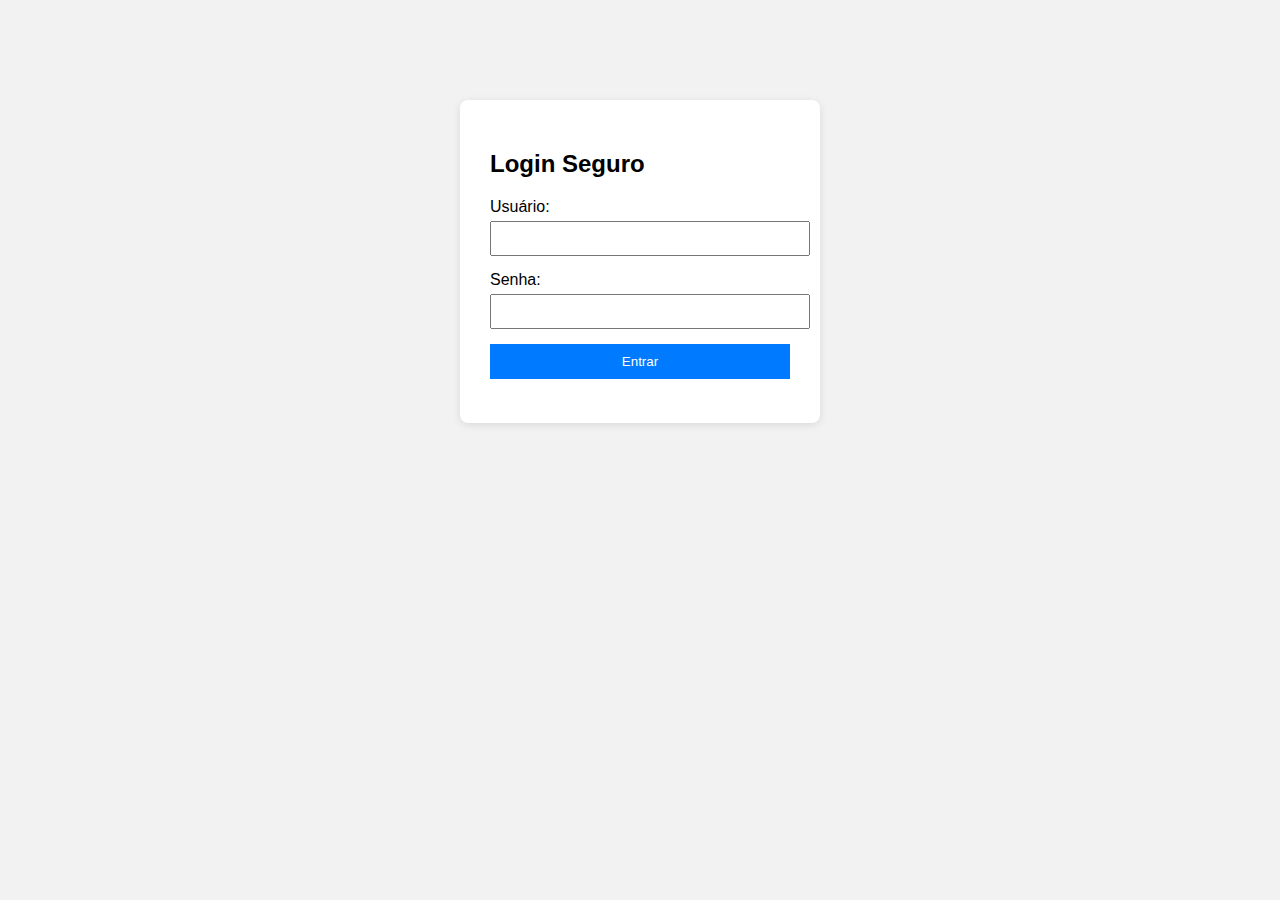
<file: index.html>
<!DOCTYPE html>
<html lang="pt-BR">
<head>
  <meta charset="UTF-8" />
  <meta name="viewport" content="width=device-width, initial-scale=1.0"/>
  <title>Login Seguro - Blog</title>

  <style>
    body {
      font-family: Arial, sans-serif;
      background: #f2f2f2;
    }

    .login-container {
      width: 300px;
      margin: 100px auto;
      padding: 30px;
      background: #fff;
      border-radius: 8px;
      box-shadow: 0 2px 8px rgba(0,0,0,0.1);
    }

    input[type="text"],
    input[type="password"] {
      width: 100%;
      padding: 8px;
      margin-top: 5px;
      margin-bottom: 15px;
    }

    button {
      width: 100%;
      padding: 10px;
      background: #007bff;
      color: white;
      border: none;
      cursor: pointer;
    }

    button:hover {
      background: #0056b3;
    }

    #error-message {
      color: red;
      font-size: 0.9em;
    }
  </style>
</head>
<body>
<div class="login-container">
  <h2>Login Seguro</h2>
  <form id="loginForm">
    <label for="username">Usuário:</label>
    <input type="text" id="username" name="username" required />

    <label for="password">Senha:</label>
    <input type="password" id="password" name="password" required />

    <button type="button" id="loginButton">Entrar</button>
  </form>
  <p id="error-message"></p>
</div>

<script>
  document.addEventListener("DOMContentLoaded", () => {
    document.getElementById('loginButton').addEventListener('click', async () => {
      const username = document.getElementById('username').value.trim();
      const password = document.getElementById('password').value;

      console.log("Tentando login com:", username, password);

      try {
        const response = await fetch('/login', {
          method: 'POST',
          headers: { 'Content-Type': 'application/json' },
          body: JSON.stringify({ username, password })
        });

        console.log("Requisição enviada, aguardando resposta...");

        const result = await response.json();
        console.log("Resposta do backend:", result);

        if (result.success) {
          switch (result.role) {
            case "ROLE_MATEMATICA":
              console.log("Redirecionando para blog-matematica.html");
              window.location.href = "blog-matematica.html";
              break;
            case "ROLE_BIOLOGIA":
              console.log("Redirecionando para blog-biologia.html");
              window.location.href = "blog-biologia.html";
              break;
            default:
              document.getElementById('error-message').textContent =
                "Papel de usuário não reconhecido: " + result.role;
          }
        } else {
          document.getElementById('error-message').textContent = result.message || "Credenciais inválidas.";
        }
      } catch (error) {
        document.getElementById('error-message').textContent = "Erro ao conectar com o servidor.";
        console.error(error);
      }
    });
  });
</script>

</body>
</html>
</file>
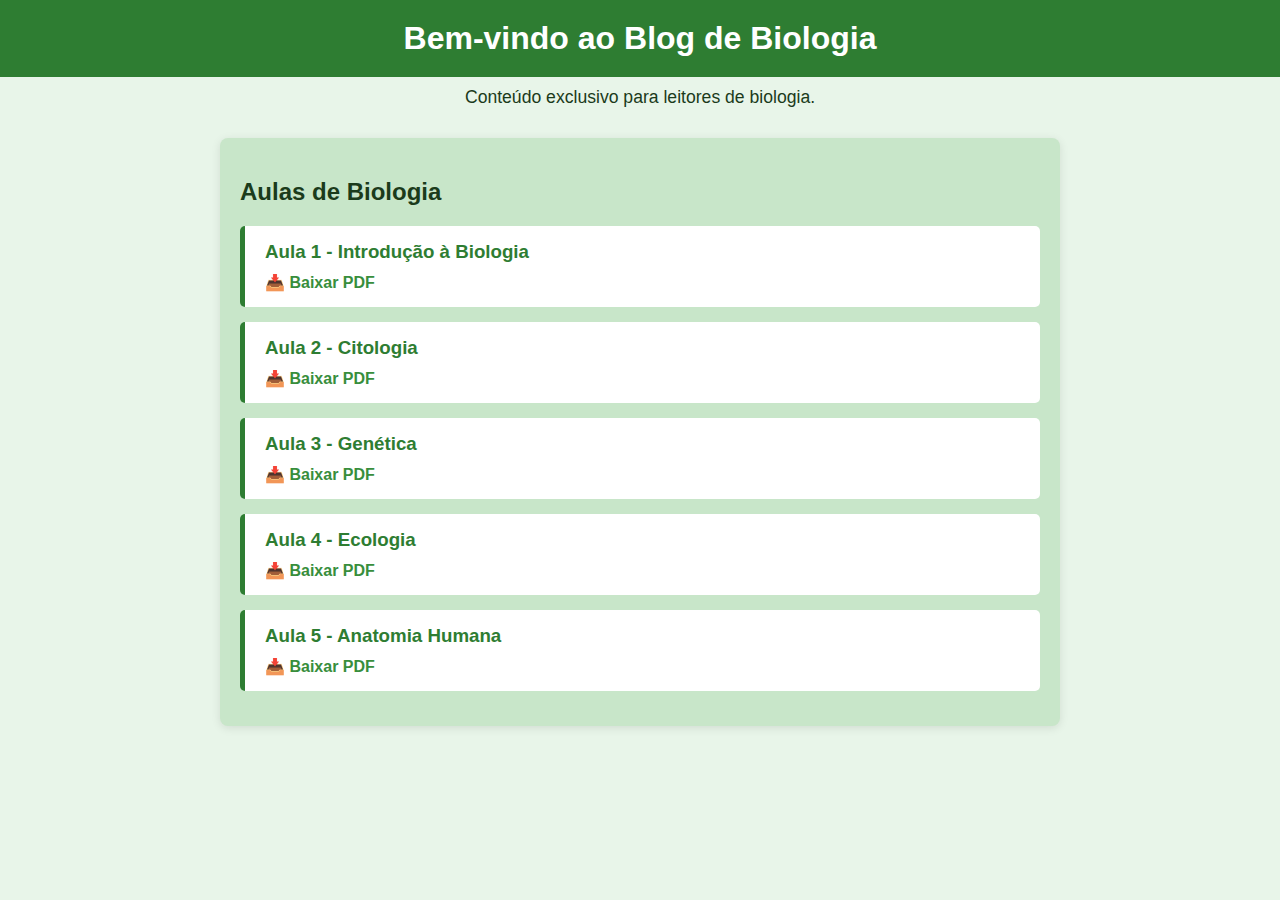
<file: blog-biologia.html>
<!DOCTYPE html>
<html lang="pt-BR">
<head>
  <meta charset="UTF-8">
  <title>Blog de Biologia</title>
  <style>
    body {
      font-family: Arial, sans-serif;
      background: #e8f5e9;
      color: #1b3b1b;
      margin: 0;
      padding: 0;
    }

    h1 {
      text-align: center;
      padding: 20px 0;
      background-color: #2e7d32;
      color: #fff;
      margin: 0;
    }

    p {
      text-align: center;
      font-size: 1.1em;
      margin: 10px 0 30px 0;
    }

    .aulas {
      width: 90%;
      max-width: 800px;
      margin: 0 auto 50px auto;
      padding: 20px;
      background: #c8e6c9;
      border-radius: 8px;
      box-shadow: 0 2px 10px rgba(0,0,0,0.1);
    }

    .aula {
      background: #ffffff;
      padding: 15px 20px;
      margin-bottom: 15px;
      border-left: 5px solid #2e7d32;
      border-radius: 5px;
    }

    .aula h3 {
      margin: 0 0 10px 0;
      color: #2e7d32;
    }

    .aula a {
      text-decoration: none;
      color: #388e3c;
      font-weight: bold;
    }

    .aula a:hover {
      color: #1b5e20;
    }
  </style>
</head>
<body>
<h1>Bem-vindo ao Blog de Biologia</h1>
<p>Conteúdo exclusivo para leitores de biologia.</p>

<section class="aulas">
  <h2>Aulas de Biologia</h2>

  <div class="aula">
    <h3>Aula 1 - Introdução à Biologia</h3>
    <a href="pdfs/Introducao_Biologia.pdf" download>📥 Baixar PDF</a>
  </div>

  <div class="aula">
    <h3>Aula 2 - Citologia</h3>
    <a href="pdfs/Citologia.pdf" download>📥 Baixar PDF</a>
  </div>

  <div class="aula">
    <h3>Aula 3 - Genética</h3>
    <a href="pdfs/Genetica.pdf" download>📥 Baixar PDF</a>
  </div>

  <div class="aula">
    <h3>Aula 4 - Ecologia</h3>
    <a href="pdfs/Ecologia.pdf" download>📥 Baixar PDF</a>
  </div>

  <div class="aula">
    <h3>Aula 5 - Anatomia Humana</h3>
    <a href="pdfs/Anatomia_Humana.pdf" download>📥 Baixar PDF</a>
  </div>
</section>
</body>
</html>
</file>
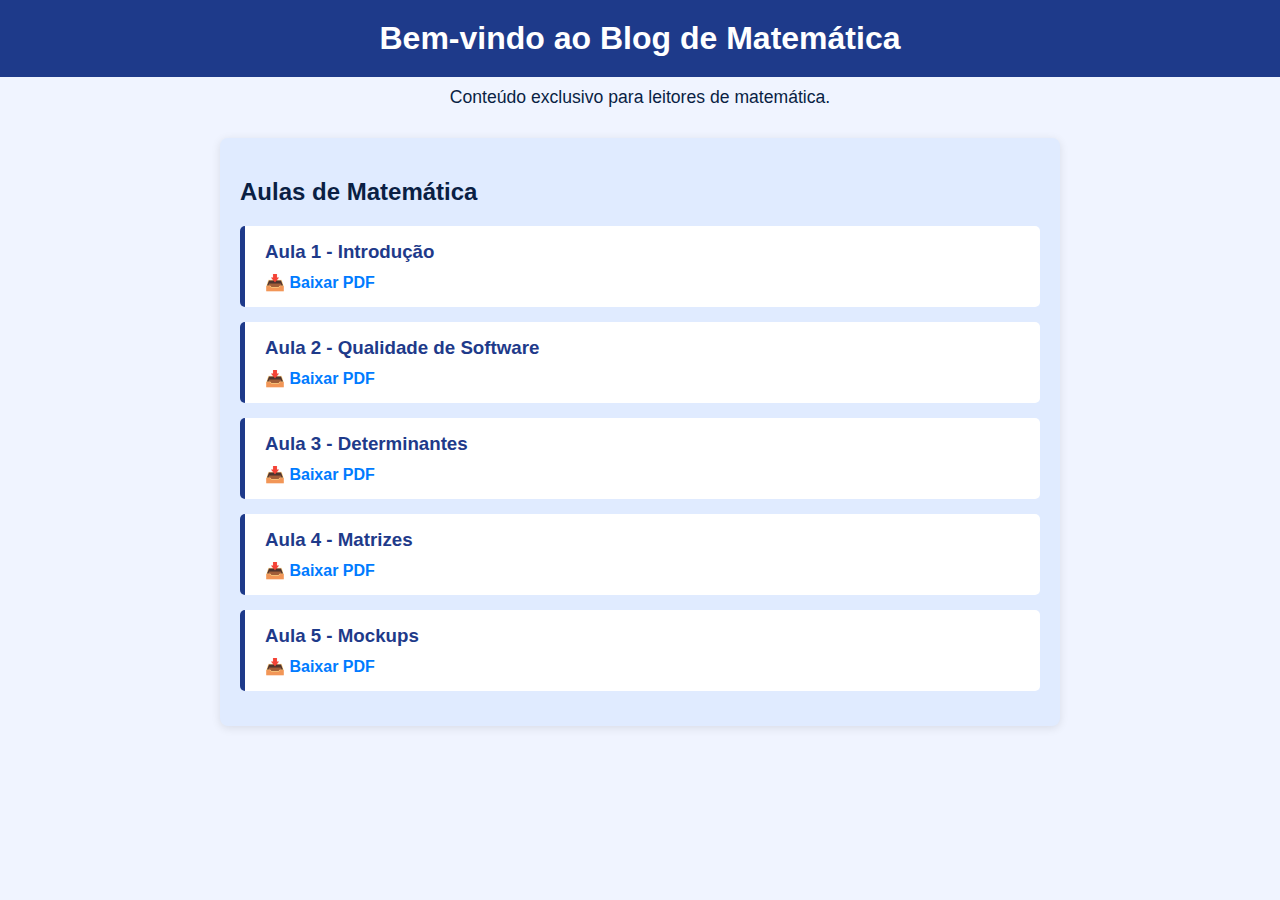
<file: blog-matematica.html>
<!DOCTYPE html>
<html lang="pt-BR">
<head>
  <meta charset="UTF-8">
  <title>Blog de Matemática</title>
  <style>
    body {
      font-family: Arial, sans-serif;
      background: #f0f4ff;
      color: #0a1f44;
      margin: 0;
      padding: 0;
    }

    h1 {
      text-align: center;
      padding: 20px 0;
      background-color: #1e3a8a;
      color: #fff;
      margin: 0;
    }

    p {
      text-align: center;
      font-size: 1.1em;
      margin: 10px 0 30px 0;
    }

    .aulas {
      width: 90%;
      max-width: 800px;
      margin: 0 auto 50px auto;
      padding: 20px;
      background: #e0ebff;
      border-radius: 8px;
      box-shadow: 0 2px 10px rgba(0,0,0,0.1);
    }

    .aula {
      background: #ffffff;
      padding: 15px 20px;
      margin-bottom: 15px;
      border-left: 5px solid #1e3a8a;
      border-radius: 5px;
    }

    .aula h3 {
      margin: 0 0 10px 0;
      color: #1e3a8a;
    }

    .aula a {
      text-decoration: none;
      color: #007bff;
      font-weight: bold;
    }

    .aula a:hover {
      color: #004080;
    }
  </style>
</head>
<body>
<h1>Bem-vindo ao Blog de Matemática</h1>
<p>Conteúdo exclusivo para leitores de matemática.</p>

<section class="aulas">
  <h2>Aulas de Matemática</h2>

  <div class="aula">
    <h3>Aula 1 - Introdução</h3>
    <a href="pdfs/Trabalho ES2 - B2 - 2024.pdf" download>📥 Baixar PDF</a>
  </div>

  <div class="aula">
    <h3>Aula 2 - Qualidade de Software</h3>
    <a href="pdfs/Traballo again.pdf" download>📥 Baixar PDF</a>
  </div>

  <div class="aula">
    <h3>Aula 3 - Determinantes</h3>
    <a href="pdfs/exercicios - determinantes.pdf" download>📥 Baixar PDF</a>
  </div>

  <div class="aula">
    <h3>Aula 4 - Matrizes</h3>
    <a href="pdfs/exercicios - matrizes.pdf" download>📥 Baixar PDF</a>
  </div>

  <div class="aula">
    <h3>Aula 5 - Mockups</h3>
    <a href="pdfs/omega birl.pdf" download>📥 Baixar PDF</a>
  </div>
</section>
</body>
</html>
</file>
